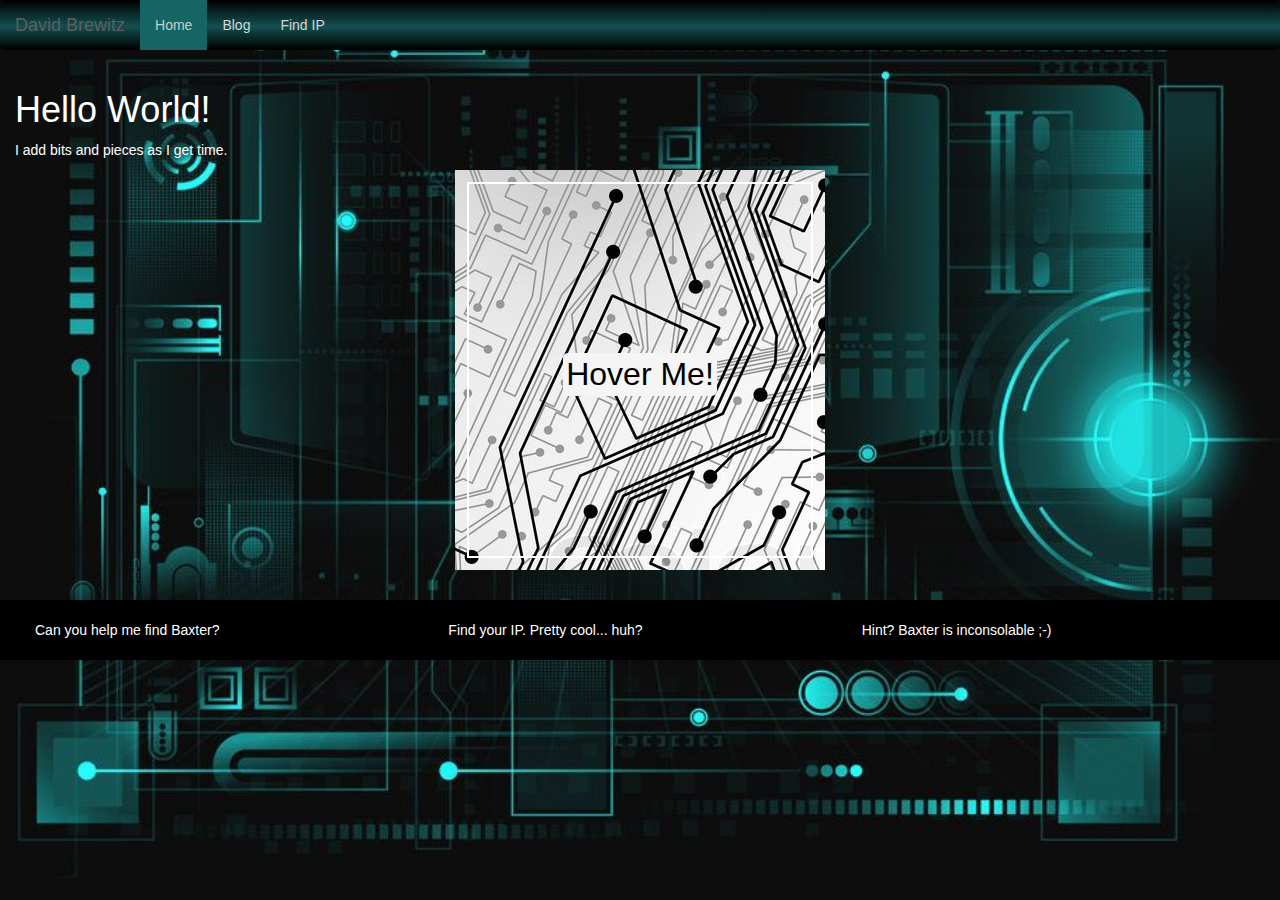
<file: index.html>
<!DOCTYPE html>
<html>

<head>
    <title>David Brewitz's Homepage | Official</title>
    <meta name="description" content="This is a playground for David Brewitz. View him on Cornermark, CodePen, GitHub, and Twitter. Business analytics, Project Management, Web development">
    <meta content='text/html; charset=UTF-8' http-equiv='Content-Type' />
    <link href='https://dbrewitz.com/images/favicon.ico' rel='icon' type='image/x-icon' />
    <link href='https://dbrewitz.com/' rel='canonical' />
    <meta name="viewport" content="initial-scale=1, maximum-scale=1">
    <link type="text/plain" rel="author" href="/humans.txt">
    <link type="text/css" rel="stylesheet" href="/css/bootstrap.min.css" />
    <script src="https://ajax.googleapis.com/ajax/libs/jquery/3.1.1/jquery.min.js"></script>
    <script src="/js/bootstrap.min.js">
    </script>
    <link type="text/css" rel="stylesheet" href="/css/custom.css" />
    <script type="text/javascript" src="/js/custom.js">
    </script>
    <!-- Snooping around are ya? cool! Then I"m sure you met Baxter? -->
    <script>
        (function (i, s, o, g, r, a, m) {
            i['GoogleAnalyticsObject'] = r;
            i[r] = i[r] || function () {
                (i[r].q = i[r].q || []).push(arguments)
            }, i[r].l = 1 * new Date();
            a = s.createElement(o),
                m = s.getElementsByTagName(o)[0];
            a.async = 1;
            a.src = g;
            m.parentNode.insertBefore(a, m)
        })(window, document, 'script', 'https://www.google-analytics.com/analytics.js', 'ga');
        ga('create', 'UA-91401907-1', 'auto');
        ga('send', 'pageview');
    </script>
</head>

<body>
    <header>
        <nav class="navbar navbar-default">
            <div class="container-fluid">
                <!-- Brand and toggle get grouped for better mobile display -->
                <div class="navbar-header">
                    <button type="button" class="navbar-toggle collapsed" data-toggle="collapse" data-target="#bs-example-navbar-collapse-1"
                        aria-expanded="false">
        <span class="sr-only">Toggle navigation</span>
        <span class="icon-bar"></span>
        <span class="icon-bar"></span>
        <span class="icon-bar"></span>
      </button>
                    <a class="navbar-brand" href="#">David Brewitz</a>
                </div>
                <!-- Collect the nav links, forms, and other content for toggling -->
                <div class="collapse navbar-collapse" id="bs-example-navbar-collapse-1">
                    <ul class="nav navbar-nav">
                        <li class="active"><a href="/">Home <span class="sr-only">(current)</span></a></li>
                        <li><a href="//blog.dbrewitz.com">Blog</a></li>
                        <li><a href="/ip.html">Find IP</a></li>
                    </ul>

                </div>
                <!-- /.navbar-collapse -->
            </div>
            <!-- /.container-fluid -->
        </nav>
        <div class="container-fluid">
            <div class="row">
                <div class="col-sm-12 intro">
                    <h1>Hello World!</h1>
                    <p>I add bits and pieces as I get time.</p>
                </div>
            </div>
        </div>
    </header>
    <div class="container">
        <a href="//codepen.io/dbrewitz" target="_blank" alt="View David on CodePen" title="View David on CodePen"></a>
        <a href="//twitter.com/TechnoloD" target="_blank" alt="View David on Twitter" title="View David on Twitter"></a>
        <a href="//github.com/dbrewitz" target="_blank" alt="View David on GitHub" title="View David on GitHub"></a>
        <a href="https://www.cornermark.com/about/davidbrewitz/" target="_blank" alt="View David on Cornermark.com" title="View David on Cornermark.com"></a>
        <div class="card">
            <div class="border"></div>
            <h1>Hover Me!</h1>
        </div>
    </div>
    <footer>
        <div class="container-fluid">
            <div class="row">
                <div class="col-sm-4"> Can you help me find Baxter?
                </div>
                <div class="col-sm-4"> Find your IP. Pretty cool... huh?
                </div>
                <div class="col-sm-4">Hint? Baxter is inconsolable ;-)
                </div>
            </div>
        </div>
    </footer>
</body>

</html>
</file>
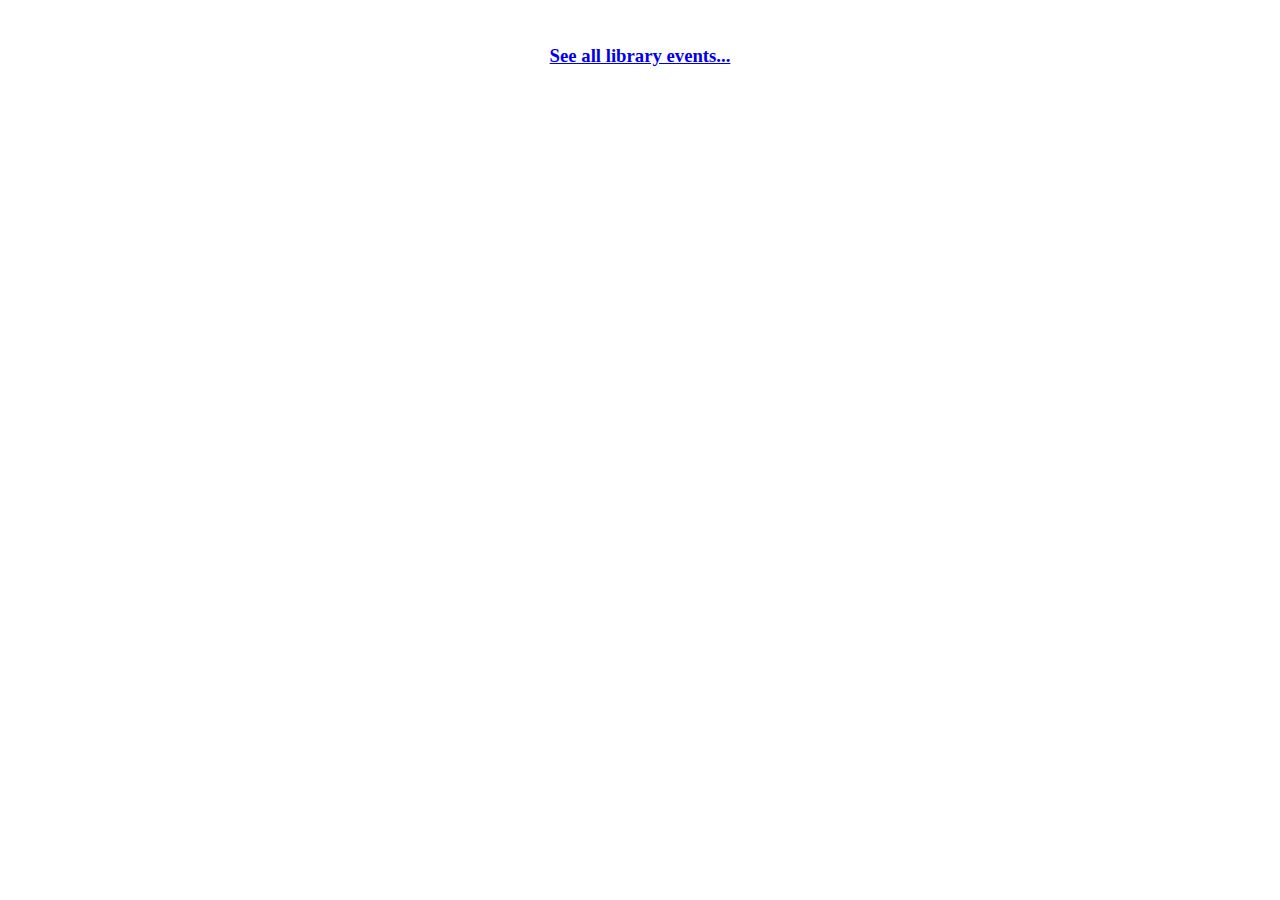
<file: EvancedFeed.html>
<!doctype html>
<html>

<head>
  <title>Evanced Feeds</title>
  <meta name="viewport" content="initial-scale=1, maximum-scale=1">
  <link id="myName">
  <script src="http://dbrewitz.com/js/evanced.js"></script>
</head>

<body>
  <div id="eventstinycal" class="eventstinycal"></div>
  <div style="width: 100%; text-align: center;">
    <div id="eventsinfo" class="eventsinfo">&nbsp;</div>
    <script charset="ISO-8859-1" type="text/javascript" src="https://host6.evanced.info/melsa/washington/eventsxml.asp?dm=html&amp;lib=ALL&amp;alltime=1&amp;nd=7&amp;IncludeDateHtml=1&amp;limit=20"></script>
    <h3 class="subheader"><a href="https://host6.evanced.info/melsa/washington/eventcalendar.asp?lib=ALL&nd=30" target="_blank" title=" Washington County Library Events">See all library events...</a></h3>
  </div>
</body>

</html>
</file>
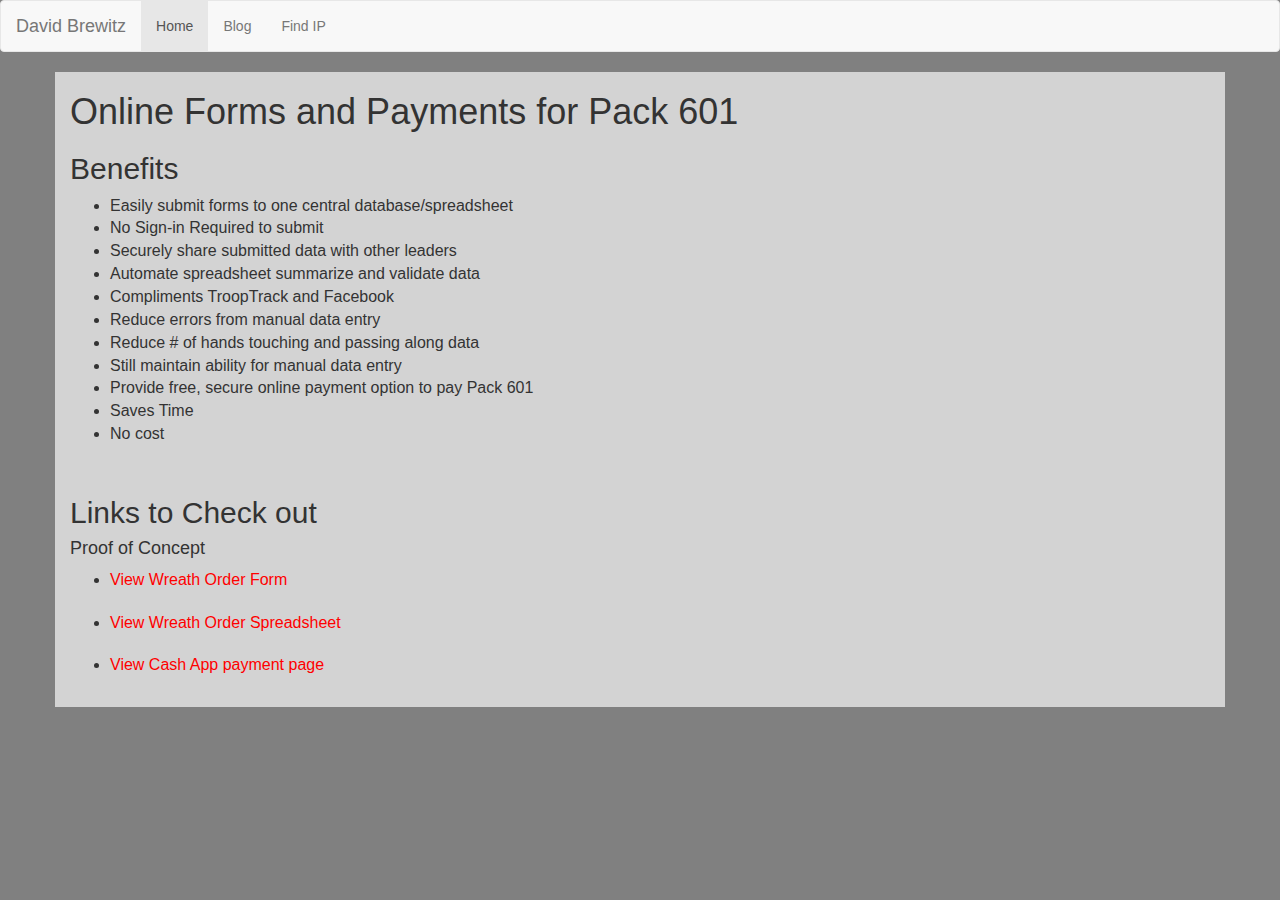
<file: scouts.html>
<!DOCTYPE html>
<html>

<head>
    <title>David Brewitz's Homepage | Official</title>
    <meta name="description" content="This is a playground for David Brewitz. View him on Cornermark, CodePen, GitHub, and Twitter. Business analytics, Project Management, Web development">
    <meta content='text/html; charset=UTF-8' http-equiv='Content-Type' />
    <link href='https://dbrewitz.com/images/favicon.ico' rel='icon' type='image/x-icon' />
    <link href='https://dbrewitz.com/' rel='canonical' />
    <meta name="viewport" content="initial-scale=1, maximum-scale=1">
    <link type="text/plain" rel="author" href="/humans.txt">
    <link type="text/css" rel="stylesheet" href="/css/bootstrap.min.css" />
    <script src="https://ajax.googleapis.com/ajax/libs/jquery/3.1.1/jquery.min.js"></script>
    <script src="/js/bootstrap.min.js">
    </script>
    <!-- <link type="text/css" rel="stylesheet" href="/css/custom.css" />
    <script type="text/javascript" src="/js/custom.js">
    </script> -->
    <!-- Snooping around are ya? cool! Then I"m sure you met Baxter? -->

    <style type="text/css">
        .container li {
            font-size: 16px;
        }
        body{
background:gray;
}
a {
color:red
}
.container{
background:lightgray;
}
    </style>
    <script>
        (function (i, s, o, g, r, a, m) {
            i['GoogleAnalyticsObject'] = r;
            i[r] = i[r] || function () {
                (i[r].q = i[r].q || []).push(arguments)
            }, i[r].l = 1 * new Date();
            a = s.createElement(o),
                m = s.getElementsByTagName(o)[0];
            a.async = 1;
            a.src = g;
            m.parentNode.insertBefore(a, m)
        })(window, document, 'script', 'https://www.google-analytics.com/analytics.js', 'ga');
        ga('create', 'UA-91401907-1', 'auto');
        ga('send', 'pageview');
    </script>
</head>

<body>
    <header>
        <nav class="navbar navbar-default">
            <div class="container-fluid">
                <!-- Brand and toggle get grouped for better mobile display -->
                <div class="navbar-header">
                    <button type="button" class="navbar-toggle collapsed" data-toggle="collapse" data-target="#bs-example-navbar-collapse-1"
                        aria-expanded="false">
                        <span class="sr-only">Toggle navigation</span>
                        <span class="icon-bar"></span>
                        <span class="icon-bar"></span>
                        <span class="icon-bar"></span>
                    </button>
                    <a class="navbar-brand" href="#">David Brewitz</a>
                </div>
                <!-- Collect the nav links, forms, and other content for toggling -->
                <div class="collapse navbar-collapse" id="bs-example-navbar-collapse-1">
                    <ul class="nav navbar-nav">
                        <li class="active">
                            <a href="/">Home
                                <span class="sr-only">(current)</span>
                            </a>
                        </li>
                        <li>
                            <a href="//blog.dbrewitz.com">Blog</a>
                        </li>
                        <li>
                            <a href="/ip.html">Find IP</a>
                        </li>
                    </ul>

                </div>
                <!-- /.navbar-collapse -->
            </div>
            <!-- /.container-fluid -->
        </nav>
        <div class="container-fluid">

        </div>
    </header>
    <div class="container">
        <p></p>
        <h1>Online Forms and Payments for Pack 601</h1>
        <h2>Benefits</h2>
        <ul>
            <li>Easily submit forms to one central database/spreadsheet</li>
            <li>No Sign-in Required to submit</li>
            <li>Securely share submitted data with other leaders</li>
            <li>Automate spreadsheet summarize and validate data</li>
            <li>Compliments TroopTrack and Facebook</li>
            <li>Reduce errors from manual data entry</li>
            <li>Reduce # of hands touching and passing along data</li>
            <li>Still maintain ability for manual data entry</li>
            <li>Provide free, secure online payment option to pay Pack 601</li>
            <li>Saves Time</li>
            <li>No cost</li>
        </ul>
        <br>
        <p>
            <h2>Links to Check out</h2>
            <h4>Proof of Concept</h4>

            <ul>
                <li>
                    <a href="https://docs.google.com/forms/d/e/1FAIpQLSeRZ0M5rlN6k_bqOrteDi37jiEB74D3rsurDamLJRbuYgpP6w/viewform">View Wreath Order Form</a>
                </li>
                <br>
                <li>
                    <a href="https://docs.google.com/spreadsheets/d/1l9S0Z5seuBpWiWgmI7qyAuMuzg5Ncd5KpxXJQePSL7c/edit?usp=sharing">View Wreath Order Spreadsheet</a>
                </li>
                <br>
                <li>
                    <a href="https://cash.me/$DavidBrewitz">View Cash App payment page</a>
                </li>
                <br>
            </ul>
        </p>
    </div>
    <footer>
        <div class="container-fluid">
            <div class="row">

            </div>
        </div>
    </footer>
</body>

</html>
</file>
<file: css/custom.css>
/* this is custom css for db */

html,
body {
    height: 100%;
    width: 100%
}

body {
    background-color: #847f7f;
    background-image: url(/images/DeviantArt.jpg);
    background-repeat: no-repeat;
    background-size: cover;
}

navbar-default .navbar-nav>li>a:focus, .navbar-default .navbar-nav>li>a:hover {
    color: #afafaf;
}

.intro {
    color: #fff;
}

.container {
    -webkit-perspective: 1000;
    perspective: 1000;
    position: relative;
    width: 100%;
    max-width: 400px;
    height: 100%;
    max-height: 400px;
}

.container a {
    opacity: 0;
    position: absolute;
    z-index: 1;
    width: 50%;
    height: 50%;
}

.container a:hover,
.container a:focus {
    -webkit-transform: translateZ(50px);
    transform: translateZ(50px);
}

.container a:hover~.card,
.container a:focus~.card {
    color: white;
}

.container a:hover~.card .border,
.container a:focus~.card .border {
    -webkit-transform: translateZ(24px);
    transform: translateZ(24px);
}

.container a:active~.card .border {
    -webkit-transform: none;
    transform: none;
}

.container a:nth-child(1) {
    top: 0;
    left: 0;
}

.container a:nth-child(1):hover~.card,
.container a:nth-child(1):focus~.card {
    -webkit-transform-origin: right bottom;
    transform-origin: right bottom;
    -webkit-transform: rotateX(5deg) rotateY(-5deg) translateZ(0);
    transform: rotateX(5deg) rotateY(-5deg) translateZ(0);
    -webkit-box-shadow: 10px 20px 5px 0px rgba(154, 143, 143, 0.75);
    -moz-box-shadow: 10px 20px 5px 0px rgba(154, 143, 143, 0.75);
    box-shadow: 10px 20px 5px 0px rgba(154, 143, 143, 0.75);
}

.container a:nth-child(1):hover~.card:before {
    content: "";
    top: 5%;
    left: 5%;
    position: absolute;
    color: white;
    z-index: 1;
    font-size: 18px;
    transition: all 1s;
    animation: fadeIn1 .5s linear 1;
    background-image: url("/images/codepen.svg");
    background-repeat: no-repeat;
    background-size: 100% 100%;
    width: 50%;
    height: 50%
}

@keyframes fadeIn1 {
    0% {
        opacity: 0;
    }
    100% {
        opacity: 1;
    }
}

.container a:nth-child(2) {
    top: 0;
    right: 0;
}

.container a:nth-child(2):hover~.card,
.container a:nth-child(2):focus~.card {
    -webkit-transform-origin: left bottom;
    transform-origin: left bottom;
    -webkit-transform: rotateX(5deg) rotateY(5deg) translateZ(0);
    transform: rotateX(5deg) rotateY(5deg) translateZ(0);
    -webkit-box-shadow: -10px 20px 5px 0px rgba(154, 143, 143, 0.75);
    -moz-box-shadow: -10px 20px 5px 0px rgba(154, 143, 143, 0.75));
    box-shadow: -10px 20px 5px 0px rgba(154, 143, 143, 0.75);
}

.container .card h1 {
    font-size: 32px;
    color: black;
}

.container a~.card h1 {
    transition: all .5s;
    opacity: 1;
    background-color: whitesmoke;
    padding: 1%;
    border-radius: 5px;
}

.container a:hover~.card h1 {
    opacity: 0;
    transition: all .5s;
}

.container a:nth-child(2):hover~.card:before {
    content: "";
    top: 5%;
    right: 0;
    position: absolute;
    color: white;
    z-index: 1;
    font-size: 18px;
    transition: all 1s;
    animation: fadeIn2 .5s linear 1;
    background-image: url("/images/social-twitter.svg");
    background-repeat: no-repeat;
    background-size: 75% 100%;
    width: 50%;
    height: 50%;
}

@keyframes fadeIn2 {
    0% {
        opacity: 0;
    }
    100% {
        opacity: 1;
    }
}

.container a:nth-child(3) {
    bottom: 0;
    right: 0;
}

.container a:nth-child(3):hover~.card,
.container a:nth-child(3):focus~.card {
    -webkit-transform-origin: left top;
    transform-origin: left top;
    -webkit-transform: rotateX(-5deg) rotateY(5deg) translateZ(0);
    transform: rotateX(-5deg) rotateY(5deg) translateZ(0);
    -webkit-box-shadow: -10px -20px 5px 0px rgba(154, 143, 143, 0.75);
    -moz-box-shadow: -10px -20px 5px 0px rgba(154, 143, 143, 0.75);
    box-shadow: -10px -20px 5px 0px rgba(154, 143, 143, 0.75);
}

.container a:nth-child(3):hover~.card:before {
    content: "";
    bottom: 5%;
    right: 0;
    position: absolute;
    color: white;
    z-index: 1;
    font-size: 18px;
    transition: all 1s;
    animation: fadeIn3 .5s linear 1;
    background-image: url("/images/github_icon.png");
    background-repeat: no-repeat;
    background-size: 75% 100%;
    width: 50%;
    height: 50%;
}

@keyframes fadeIn3 {
    0% {
        opacity: 0;
    }
    100% {
        opacity: 1;
    }
}

.container a:nth-child(4) {
    bottom: 0;
    left: 0;
}

.container a:nth-child(4):hover~.card,
.container a:nth-child(4):focus~.card {
    -webkit-transform-origin: right top;
    transform-origin: right top;
    -webkit-transform: rotateX(-5deg) rotateY(-5deg) translateZ(0);
    transform: rotateX(-5deg) rotateY(-5deg) translateZ(0);
    -webkit-box-shadow: 10px -20px 5px 0px rgba(154, 143, 143, 0.75);
    -moz-box-shadow: 10px -20px 5px 0px rgba(154, 143, 143, 0.75));
    box-shadow: 10px -20px 5px 0px rgba(154, 143, 143, 0.75);
}

.container a:nth-child(4):hover~.card:before {
    content: "";
    bottom: 5%;
    left: 5%;
    position: absolute;
    color: white;
    z-index: 1;
    font-size: 18px;
    transition: all 1s;
    animation: fadeIn4 .5s linear 1;
    background-image: url("/images/CM.png");
    background-repeat: no-repeat;
    background-size: 75% 100%;
    width: 50%;
    height: 50%;
}

@keyframes fadeIn4 {
    0% {
        opacity: 0;
    }
    100% {
        opacity: 1;
    }
}

.card .myImg {
    width: 100%;
    height: 100%;
    position: absolute;
}

.container .card {
    -webkit-transition: all 300ms ease-out;
    transition: all 300ms ease-out;
    position: relative;
    z-index: 0;
    width: 100%;
    height: 100%;
}

.container .card .border {
    -webkit-transition: all 300ms ease-out;
    transition: all 300ms ease-out;
    -webkit-transform-origin: center center;
    transform-origin: center center;
    position: absolute;
    top: 12px;
    left: 12px;
    width: calc(100% - 24px);
    height: calc(100% - 24px);
    border: 2px solid white;
}

a {
    text-decoration: none;
}

.container .card {
    display: -webkit-box;
    display: -ms-flexbox;
    display: flex;
    -webkit-box-align: center;
    -ms-flex-align: center;
    align-items: center;
    -ms-flex-line-pack: center;
    align-content: center;
    -webkit-box-pack: center;
    -ms-flex-pack: center;
    justify-content: center;
    color: white;
    background-image: url(/images/CircuitBoardWhite.jpg);
}

.navbar-default {
    /* Permalink - use to edit and share this gradient: http://colorzilla.com/gradient-editor/#000000+1,145051+53,000000+98 */
    background: #000000;
    /* FF3.6-15 */
    background: -webkit-linear-gradient(top, #000000 1%, #145051 53%, #000000 98%);
    /* Chrome10-25,Safari5.1-6 */
    background: linear-gradient(to bottom, #000000 1%, #145051 53%, #000000 98%);
    /* W3C, IE10+, FF16+, Chrome26+, Opera12+, Safari7+ */
    filter: progid: DXImageTransform.Microsoft.gradient( startColorstr='#000000', endColorstr='#000000', GradientType=0);
    /* IE6-9 */
    border: none;
}

.navbar-default .navbar-nav>.active>a, .navbar-default .navbar-nav>.active>a:focus, .navbar-default .navbar-nav>.active>a:hover {
    color: #c6cfd2;
    background-color: #146563;
}
.navbar-default .navbar-brand, .navbar-default .navbar-nav>li>a  {
    color: #d6d6d6;
} 

footer {
background-color: black;
padding: 20px;
color:white;
margin-top: 30px;
}
</file>
